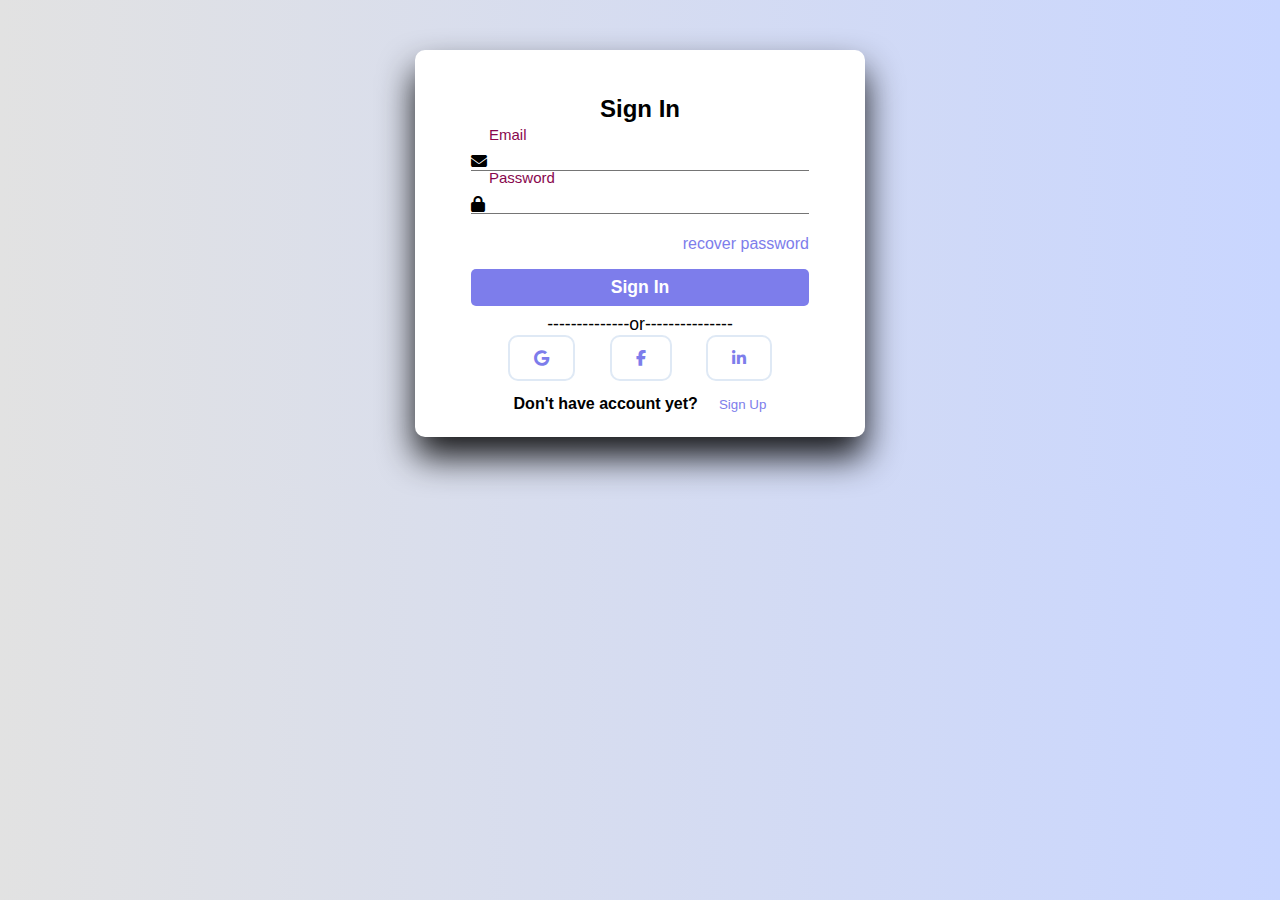
<file: index.html>
<!DOCTYPE html>
<html lang="en">
<head>
    <meta charset="UTF-8">
    <meta name="viewport" content="width=device-width, initial-scale=1.0">
    <title>Register & Login</title>
    <link rel="stylesheet" href="https://cdnjs.cloudflare.com/ajax/libs/font-awesome/6.6.0/css/all.min.css">
    <link rel="stylesheet" href="index.css">

</head>
<body>
    <div class="container" id="signUp" style="display:none;">
        <h1 class="form-tittle">Register</h1>
        <form method="post" action="">
            <div class="input-group">
                <i class="fas fa-user"></i>
                <input type="text" name="First name" id="Fname" required>
                <label for="Fname">First name</label>
            </div>
            <div class="input-group">
                <i class="fas fa-user"></i>
                <input type="text" name="Last name" id="Lname" required>
                <label for="Lname">Last name</label>
            </div>
            <div class="input-group">
                <i class="fas fa-envelope"></i>
                <input type="email" name="email" id="email" required>
                <label for="email">Email</label>
            </div>
            <div class="input-group">
                <i class="fas fa-lock"></i>
                <input type="password" name="password" id="password" required>
                <label for="password">Password</label>
            </div>
            <div class="input-group">
                <i class="fas fa-lock"></i>
                <input type="password" name="password" id="password" required>
                <label for="password">Confirm Password</label>
            </div>
            <input type="submit" class="btn" value="Sign Up" name="signUp">
        </form>

        <p class="or">
            --------------or---------------
        </p>
        <div class="icons">
            <i class="fab fa-google"></i>
            <i class="fab fa-facebook-f"></i>
            <i class="fab fa-linkedin-in"></i>
        </div>
        <div class="links">
            <p>Already have an account ?</p>
            <button id="signInButton">Sign In</button>
        </div>
    </div>
<!-- ---------------------------------------------------------------------------------------------------- -->
    
<div class="container" id="signIn">
    <h1 class="form-tittle">Sign In</h1>
    <form method="post" action="">

        <div class="input-group">
            <i class="fas fa-envelope"></i>
            <input type="email" name="email" id="email" required>
            <label for="email">Email</label>
        </div>
        <div class="input-group">
            <i class="fas fa-lock"></i>
            <input type="password" name="password" id="password" required>
            <label for="password">Password</label>
        </div>
        <p class="recover">
            <a href="#">recover password</a>
        </p>
        <input type="submit" class="btn" value="Sign In" name="signIn">
    </form>

    <p class="or">
        --------------or---------------
    </p>
    <div class="icons">
        <i class="fab fa-google"></i>
        <i class="fab fa-facebook-f"></i>
        <i class="fab fa-linkedin-in"></i>
    </div>
    <div class="links">
        <p>Don't have account yet?</p>
        <button id="signUpButton">Sign Up</button>
    </div>
</div>


    <script src="index.js"></script>
</body>
</html>
</file>
<file: index.css>
*{
    margin: 0;
    padding: 0;
    box-sizing: border-box;
    font-family: 'Poppins', sans-serif;
}

body{
    background: linear-gradient(to right, #e2e2e2, #c9d6ff);
    background-color: rgb(167, 165, 165);
}

.container{
    background: #fff;
    width: 450px;
    padding: 1.5rem;
    margin: 50px auto;
    border-radius: 10px;
    box-shadow: 0 20px 35px rgba(0, 0, 1, 0.9);
}

form{
    margin: 0 2rem;
}

.form-tittle{
    font-size: 1.5rem;
    font-weight: bold;
    text-align: center;
    padding: 1.3rem;
    margin-bottom: 0.4rem;
}

input{
    color: inherit;
    width: 100%;
    background-color: transparent;
    border: none;
    border-bottom: 1px solid #757575;
    padding-left: 1.5rem;
    font-size: 15px;
}

.input-group{
    padding: 1% 0;
    position: relative;
}

.input-group i{
    position: absolute;
    color: black;
}

input:focus{
    background-color: transparent;
    outline: transparent;
    border-bottom: 2px solid hsl(327, 90%, 28%);
}

label{
    color: #757575;
    position: relative;
    left: 1.2em;
    top: -1.2em;
    cursor: auto;
    transition: 0.3s ease all;
}

input:focus~label, input:not(:placeholder-shown)~label{
    top: -3em;
    font-size: 15px;
    color: hsl(327, 90%, 28%);
}

.recover{
    text-align: right;
    margin-bottom: 1rem;
    font-size: 1rem;
}

.recover a{
    text-decoration: none;
    color: rgb(125, 125, 235);
}


.btn{
    font-size: 1.1rem;
    font-weight: bold;
    padding: 8px 0;
    border-radius: 5px;
    outline: none;
    border: none;
    width: 100%;
    background: rgb(125, 125, 235);
    color: white;
    cursor: pointer;
    transition: 0.9s;
}


.or{
    font-size: 1.1rem;
    margin-top: 0.5rem;
    text-align: center;
}

.icons{
    text-align: center;
}

.icons i{
    color: rgb(125, 125, 235);
    padding: 0.8rem 1.5rem;
    cursor: pointer;
    border-radius: 10px;
    transition: 0.5s;
    border: 2px solid #dfe9f5;
    margin: 0 15px;
    transition: 1s;
}

.icons i:hover{
    background-color: rgb(125, 125, 235);
    color: white;
    border: 2px solid rgb(125, 125, 235);
}

.links{
    display: flex;
    justify-content: space-around;
    padding: 0 4rem;
    margin-top: 0.9rem;
    font-weight: bold;
}

button{
    color: rgb(125, 125, 235);
    border: none;
    background-color: transparent;
    cursor: pointer;
}
</file>
